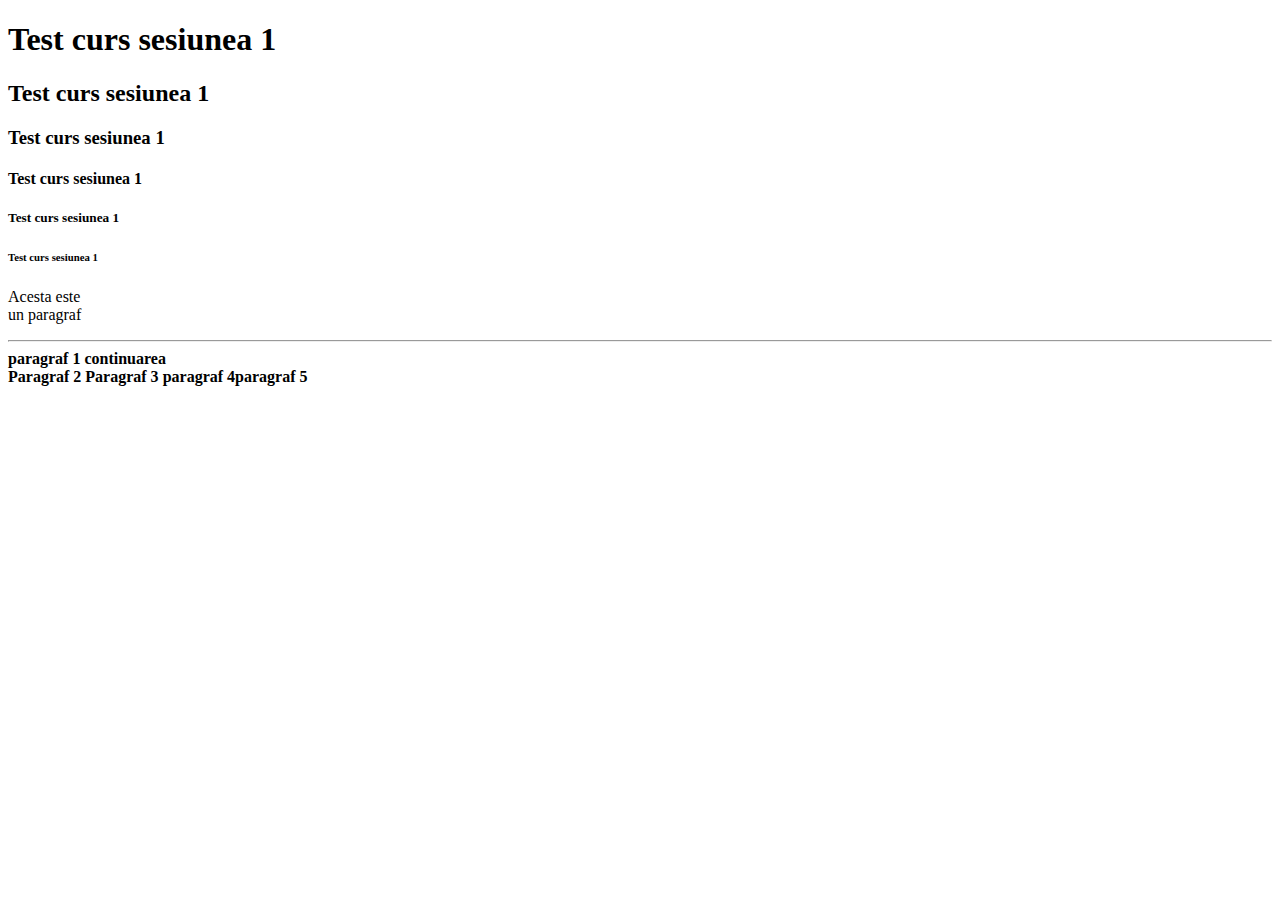
<file: Sesiunea1/index.html>
<!DOCTYPE html>
<html>
  <body>
    <h1>Test curs sesiunea 1</h1>
    <h2>Test curs sesiunea 1</h2>
    <h3>Test curs sesiunea 1</h3>
    <h4>Test curs sesiunea 1</h4>
    <h5>Test curs sesiunea 1</h5>
    <h6>Test curs sesiunea 1</h6>
    <p>
      Acesta este <br />
      un paragraf
    </p>
    <hr />
    <div>
      <b>paragraf 1</b>
      <b>continuarea</b>
    </div>
    <b>Paragraf 2</b>
    <span>
      <b>Paragraf 3</b>
    </span>
    <b>paragraf 4</b><b>paragraf 5</b>
  </body>
</html>
</file>
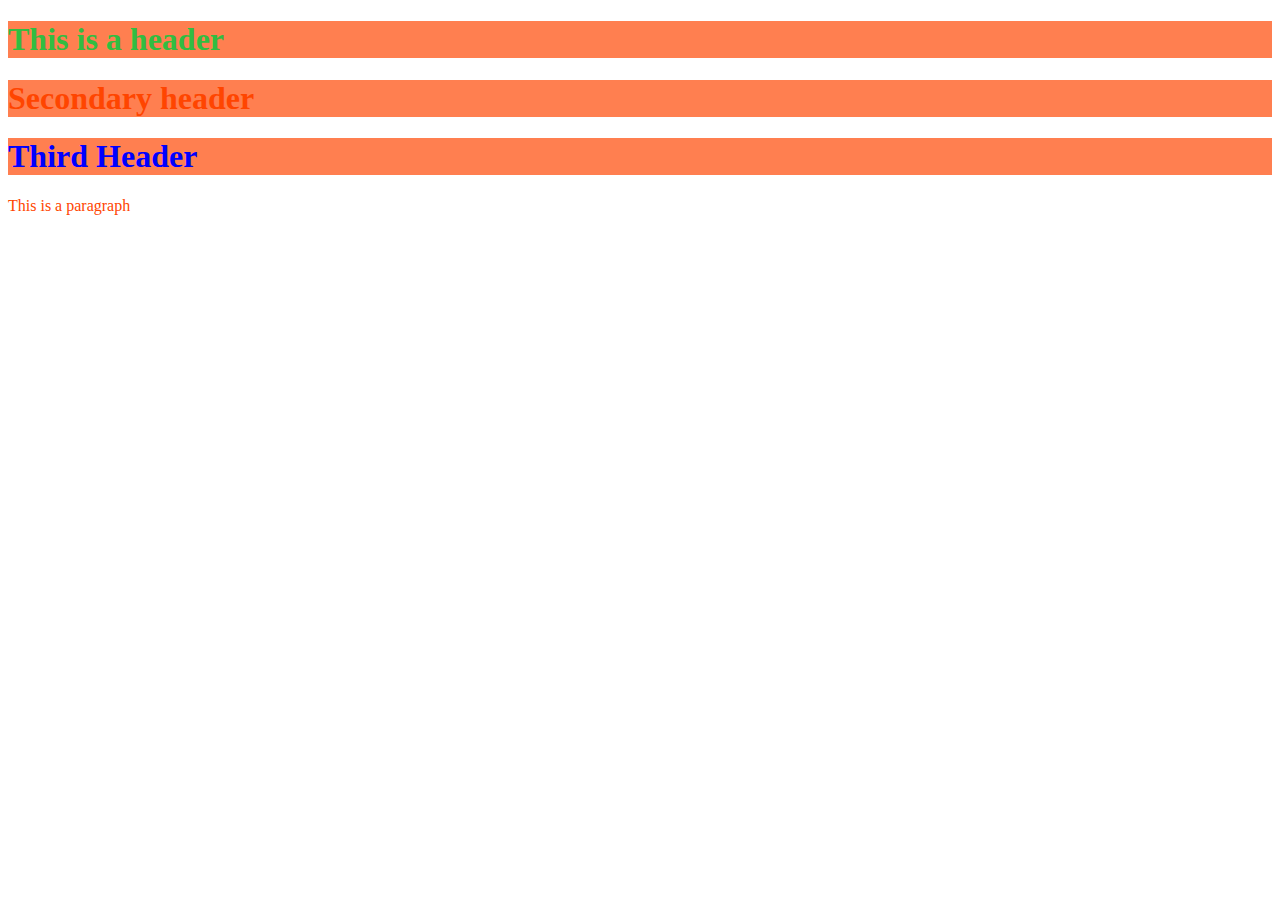
<file: Sesiunea2/index.html>
<!DOCTYPE html>
<html>
  <head>
    <link rel="stylesheet" href="style.css" />
  </head>
  <body>
    <!-- <a href="https://itschool.ro/">IT school</a>
    <hr />
    <img src="cursant.jpg" alt="IT School cursant" height="" width="250px" />
    <hr />
    <ul style="list-style-type: square">
      <li>Zahar</li>
      <li>Sare</li>
      <li>Faina</li>
    </ul>
    <hr />
    <ol type="A">
      <li>Zahar</li>
      <li>Sare</li>
      <li>Faina</li>
    </ol>
    <hr />
    <table>
      <tr>
        <th>Nume</th>
        <th>Varsta</th>
        <th>Ocupatie</th>
      </tr>
      <tr>
        <td>Emil</td>
        <td>24</td>
        <td>Jr. Developer</td>
      </tr>
      <tr>
        <td>Iulian</td>
        <td>32</td>
        <td>Sr. Developer</td>
      </tr>
    </table> -->
    <h1 id="principal">This is a header</h1>
    <h1 class="secundar">Secondary header</h1>
    <h1>Third Header</h1>
    <p class="secundar">This is a paragraph</p>
  </body>
</html>
</file>
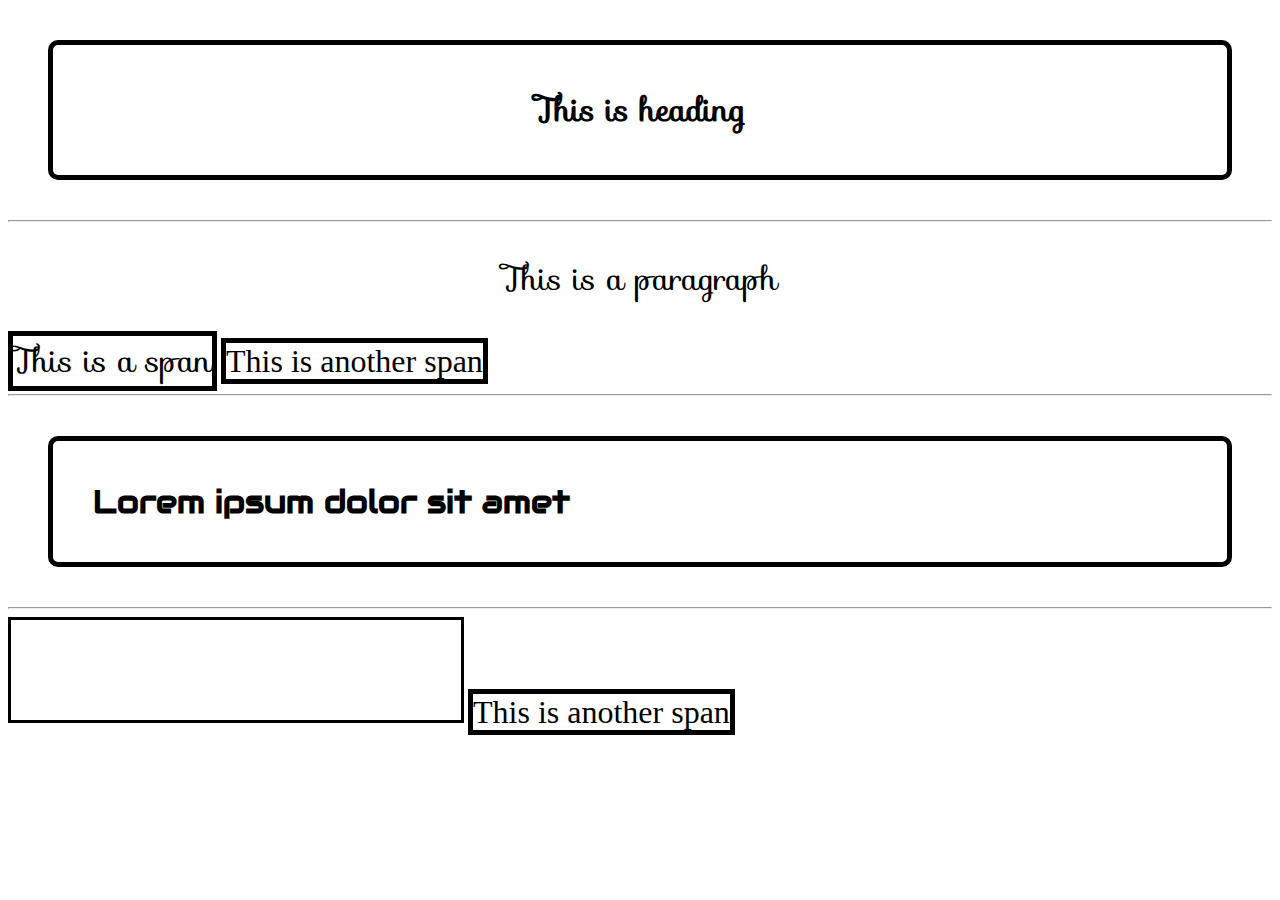
<file: Sesiunea3/index.html>
<!DOCTYPE html>
<html>
  <head>
    <link
      rel="stylesheet"
      href="https://fonts.googleapis.com/css?family=Audiowide|Sofia&effect=fire"
    />
    <style>
      .font {
        font-size: 200%;
        text-align: center;
        font-family: Sofia, "Times New Roman", sans-serif;
      }

      .fontSecundar {
        font-family: "Audiowide", monospace, sans-serif;
      }

      h1 {
        font-family: monospace, "Times New Roman", Times, sans-serif;
        border: 5px solid black;
        border-radius: 10px;
        margin: 40px;
        padding: 40px;
      }

      span {
        border-right-style: dotted;
        border: 5px solid black;
        font-size: 200%;
      }

      div {
        border: 3px solid black;
        height: 100px;
        width: 450px;
        display: inline-block;
      }
    </style>
  </head>
  <body>
    <h1 class="font-effect-fire font">This is <a href=""></a> heading</h1>
    <hr />
    <p class="font">This is a paragraph</p>
    <span class="font">This is a span</span>
    <span>This is another span </span>
    <hr />
    <h1 class="fontSecundar">Lorem ipsum dolor sit amet</h1>
    <hr />
    <div></div>
    <span>This is another span </span>
  </body>
</html>
</file>
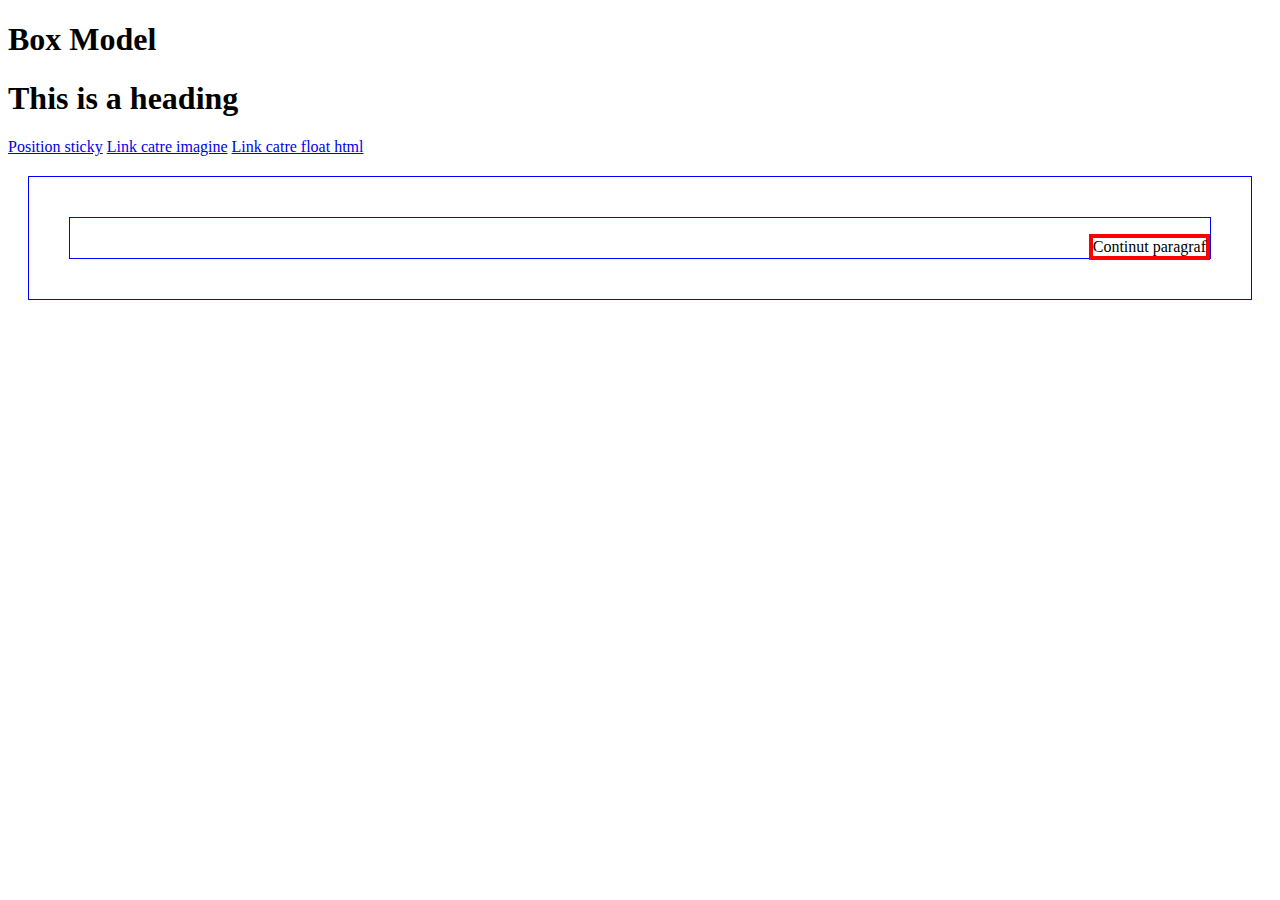
<file: Sesiunea4/index.html>
<!DOCTYPE html>

<head>
    <style>
        .positioned {
            position: absolute;
            top: 0;
            right: 0;
            border: 4px solid red;
        }

        .positionedMain {
            position: relative;
        }

        div {
            margin: 20px;
            padding: 20px;
            border: 1px solid blue;
        }
    </style>
    
</head>
<body>
    <h1>Box Model</h1>
    <h1>This is a heading</h1>
    <a href="longPage.html">Position sticky</a>
    <a href="image.html">Link catre imagine</a>
    <a href="float.html">Link catre float html</a>
    <div>
        <div class="positionedMain">
            <p class="positioned">Continut paragraf</p>
        </div>
    </div>
   
</body>
</html>
</file>
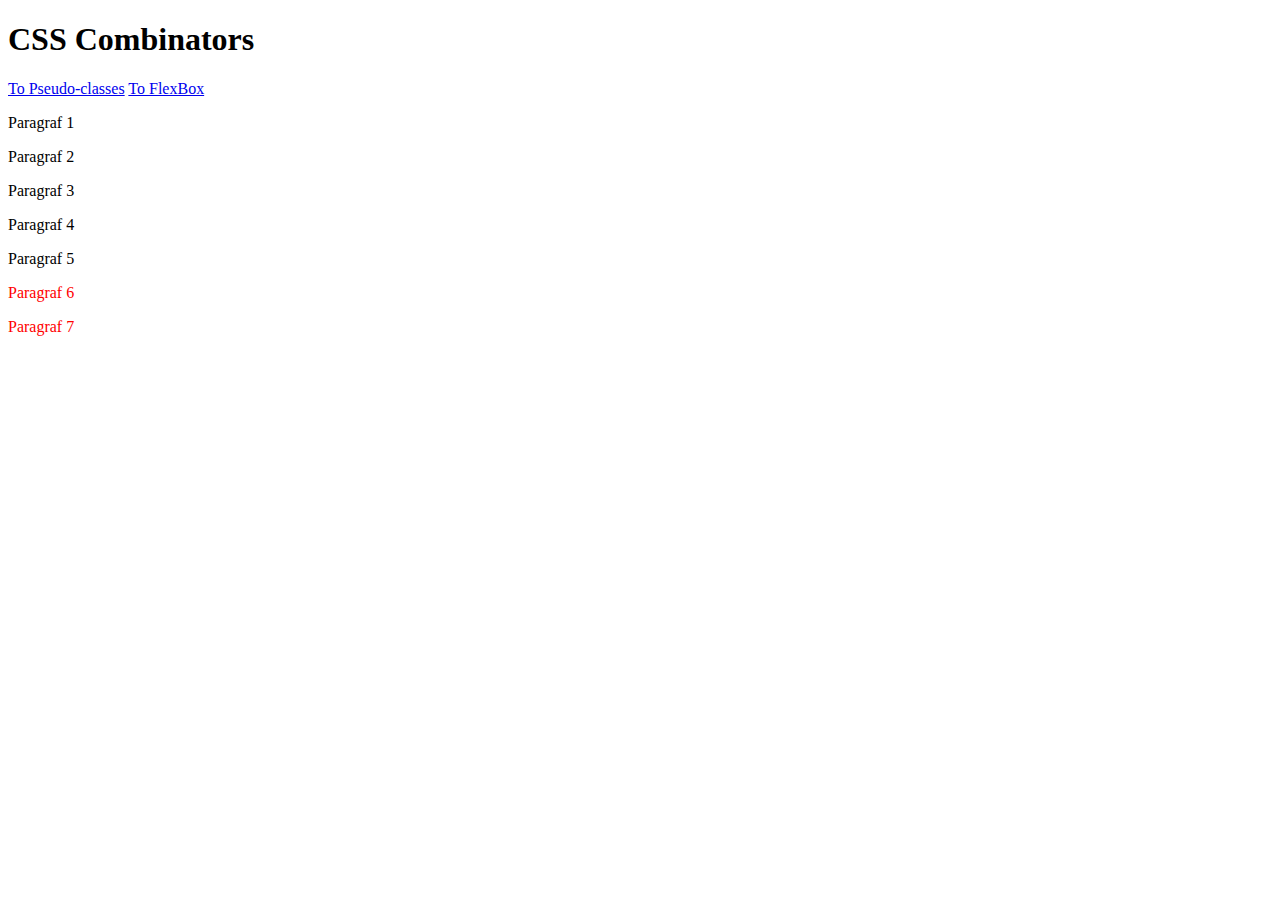
<file: Sesiunea5/index.html>
<!DOCTYPE html>
<html lang="en">
  <head>
    <meta charset="UTF-8" />
    <meta name="viewport" content="width=device-width, initial-scale=1.0" />
    <title>Sesiunea 5</title>
    <style>
      div ~ p {
        color: red;
      }
    </style>
  </head>
  <body>
    <h1>CSS Combinators</h1>
    <a href="pseudo.html">To Pseudo-classes</a>
    <a href="flexbox.html">To FlexBox</a>
    <div>
      <p>Paragraf 1</p>
      <p>Paragraf 2</p>
    </div>
    <div>
      <p>Paragraf 3</p>
      <span>
        <p>Paragraf 4</p>
      </span>
      <p>Paragraf 5</p>
    </div>
    <p>Paragraf 6</p>
    <p>Paragraf 7</p>
  </body>
</html>
</file>
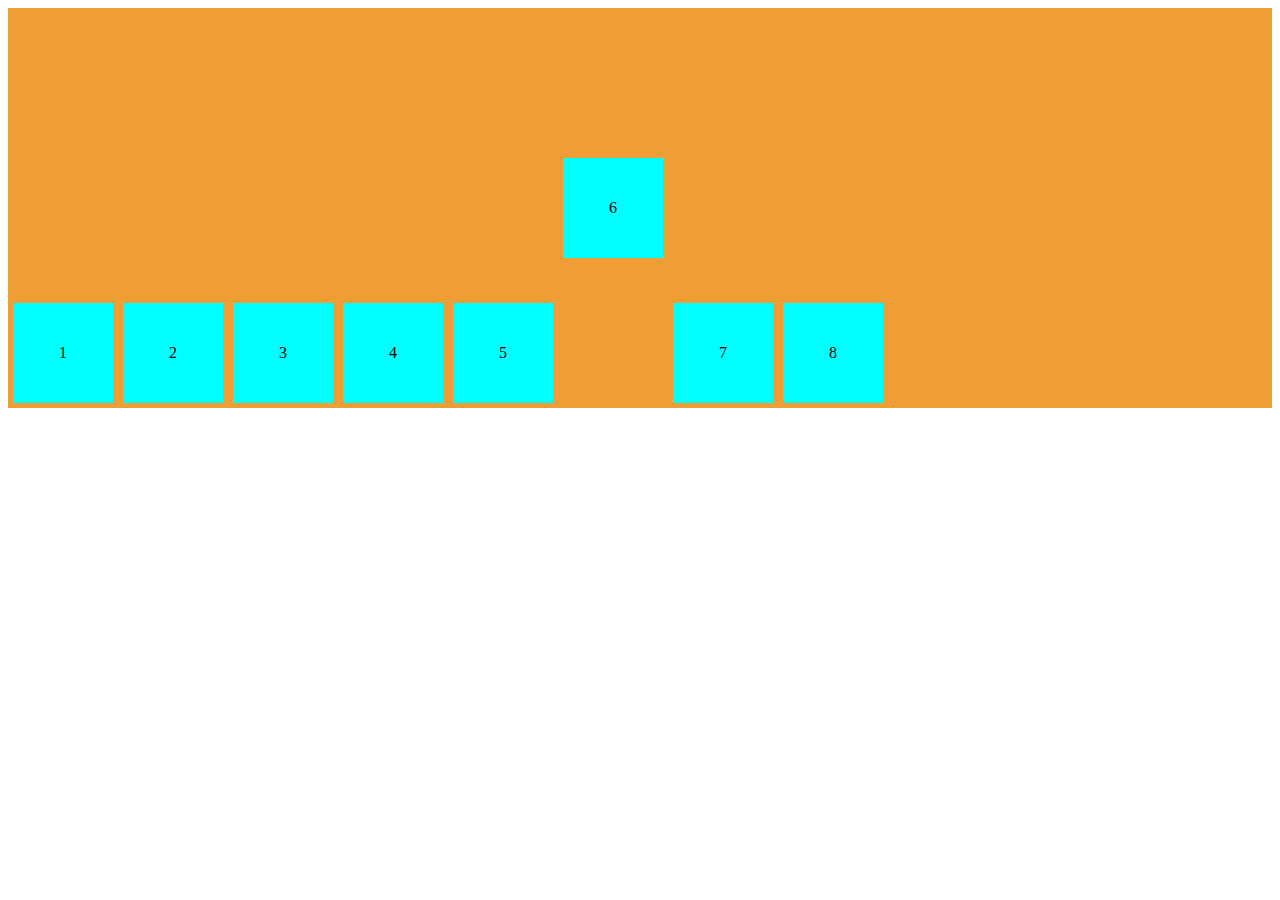
<file: Sesiunea6/index.html>
<!DOCTYPE html>
<html lang="en">
  <head>
    <meta charset="UTF-8" />
    <meta name="viewport" content="width=device-width, initial-scale=1.0" />
    <title>FlexBox</title>
    <style>
      .flexContainer {
        display: flex;
        background-color: rgba(237, 148, 32, 0.9);
        /* flex-direction: column; */
        /* flex-wrap: wrap; */
        /* flex-flow: row-reverse wrap; */
        /* justify-content: center; */
        align-items: flex-end;
        /* align-content: flex-end; */
        height: 400px;
      }

      .flexItem {
        line-height: 100px;
        width: 100px;
        text-align: center;
        background-color: aqua;
        margin: 5px;
      }
    </style>
  </head>
  <body>
    <div class="flexContainer">
      <div class="flexItem">1</div>
      <div class="flexItem">2</div>
      <div class="flexItem">3</div>
      <div class="flexItem">4</div>
      <div class="flexItem">5</div>
      <div class="flexItem" style="align-self: center">6</div>
      <div class="flexItem">7</div>
      <div class="flexItem">8</div>
    </div>
  </body>
</html>
</file>
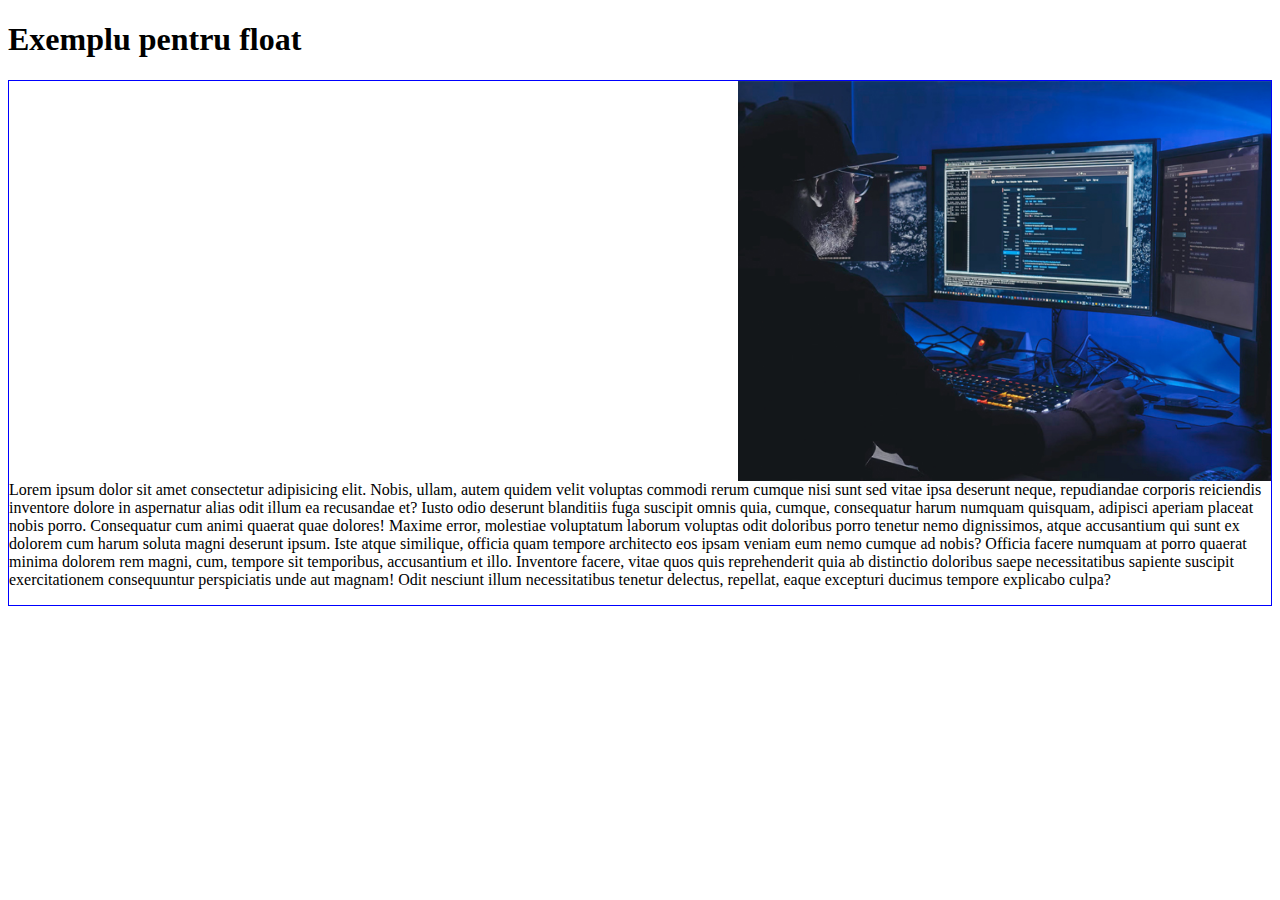
<file: Sesiunea4/float.html>
<!DOCTYPE html>
<html lang="en">
  <head>
    <title>Float <html></html></title>
    <style>
      img {
        height: 400px;
        float: right;
      }

      p {
        clear: both;
      }

      div {
        border: 1px solid blue;
      }
    </style>
  </head>
  <body>
    <h1>Exemplu pentru float</h1>

    <div>
      <img src="cursant.jpg" alt="Cursant IT School" />
      <p>
        Lorem ipsum dolor sit amet consectetur adipisicing elit. Nobis, ullam,
        autem quidem velit voluptas commodi rerum cumque nisi sunt sed vitae
        ipsa deserunt neque, repudiandae corporis reiciendis inventore dolore in
        aspernatur alias odit illum ea recusandae et? Iusto odio deserunt
        blanditiis fuga suscipit omnis quia, cumque, consequatur harum numquam
        quisquam, adipisci aperiam placeat nobis porro. Consequatur cum animi
        quaerat quae dolores! Maxime error, molestiae voluptatum laborum
        voluptas odit doloribus porro tenetur nemo dignissimos, atque
        accusantium qui sunt ex dolorem cum harum soluta magni deserunt ipsum.
        Iste atque similique, officia quam tempore architecto eos ipsam veniam
        eum nemo cumque ad nobis? Officia facere numquam at porro quaerat minima
        dolorem rem magni, cum, tempore sit temporibus, accusantium et illo.
        Inventore facere, vitae quos quis reprehenderit quia ab distinctio
        doloribus saepe necessitatibus sapiente suscipit exercitationem
        consequuntur perspiciatis unde aut magnam! Odit nesciunt illum
        necessitatibus tenetur delectus, repellat, eaque excepturi ducimus
        tempore explicabo culpa?
      </p>
    </div>
  </body>
</html>
</file>
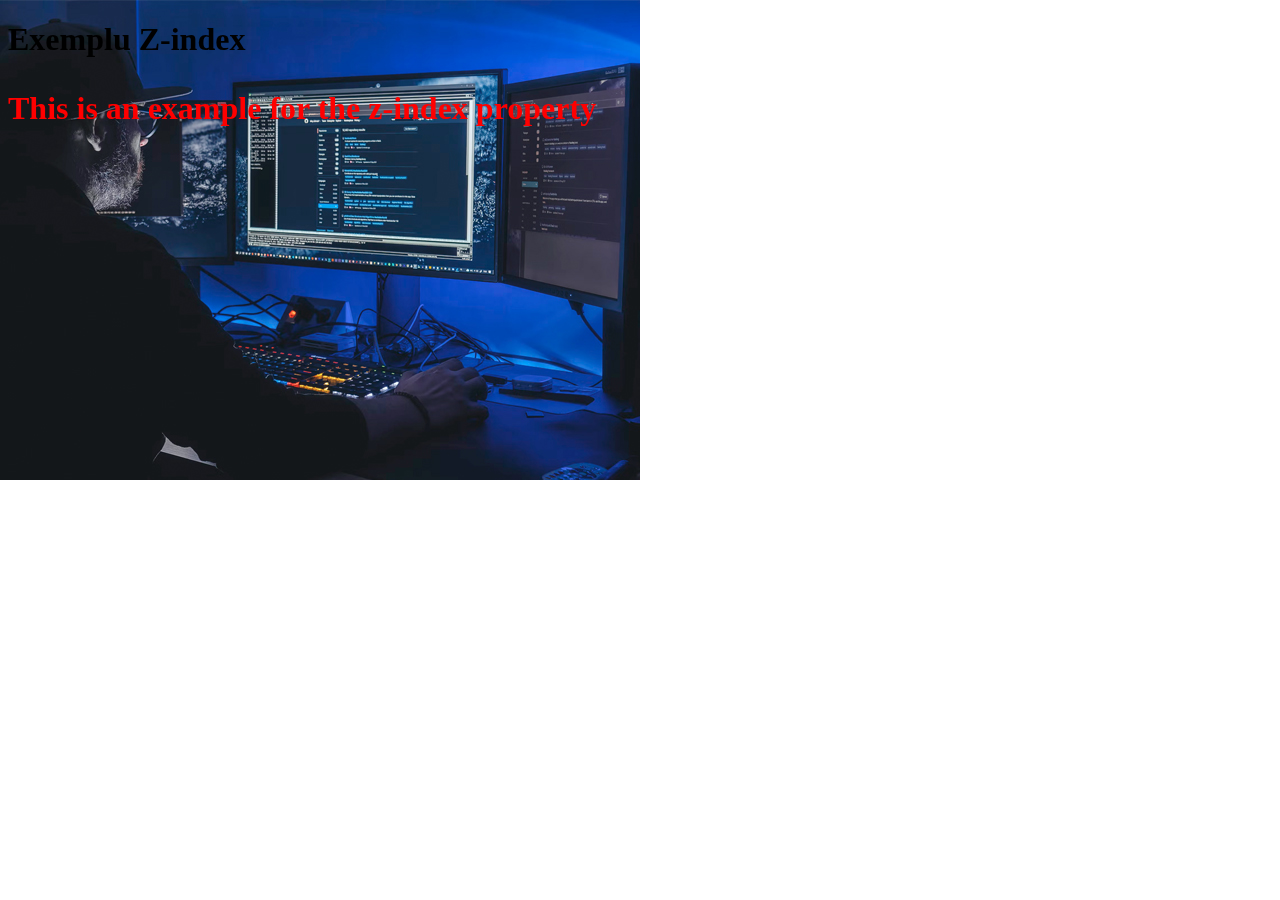
<file: Sesiunea4/image.html>
<!DOCTYPE html>
<html lang="en">
  <head>
    <title>Z-index image</title>
    <style>
      img {
        z-index: -1;
        position: fixed;
        top: 0;
        left: 0;
      }

      p {
        color: red;
        font-weight: bold;
        font-size: xx-large;
      }
    </style>
  </head>
  <body>
    <h1>Exemplu Z-index</h1>
    <img src="cursant.jpg" alt="Cursant IT School" />
    <p>This is an example for the z-index property</p>
  </body>
</html>
</file>
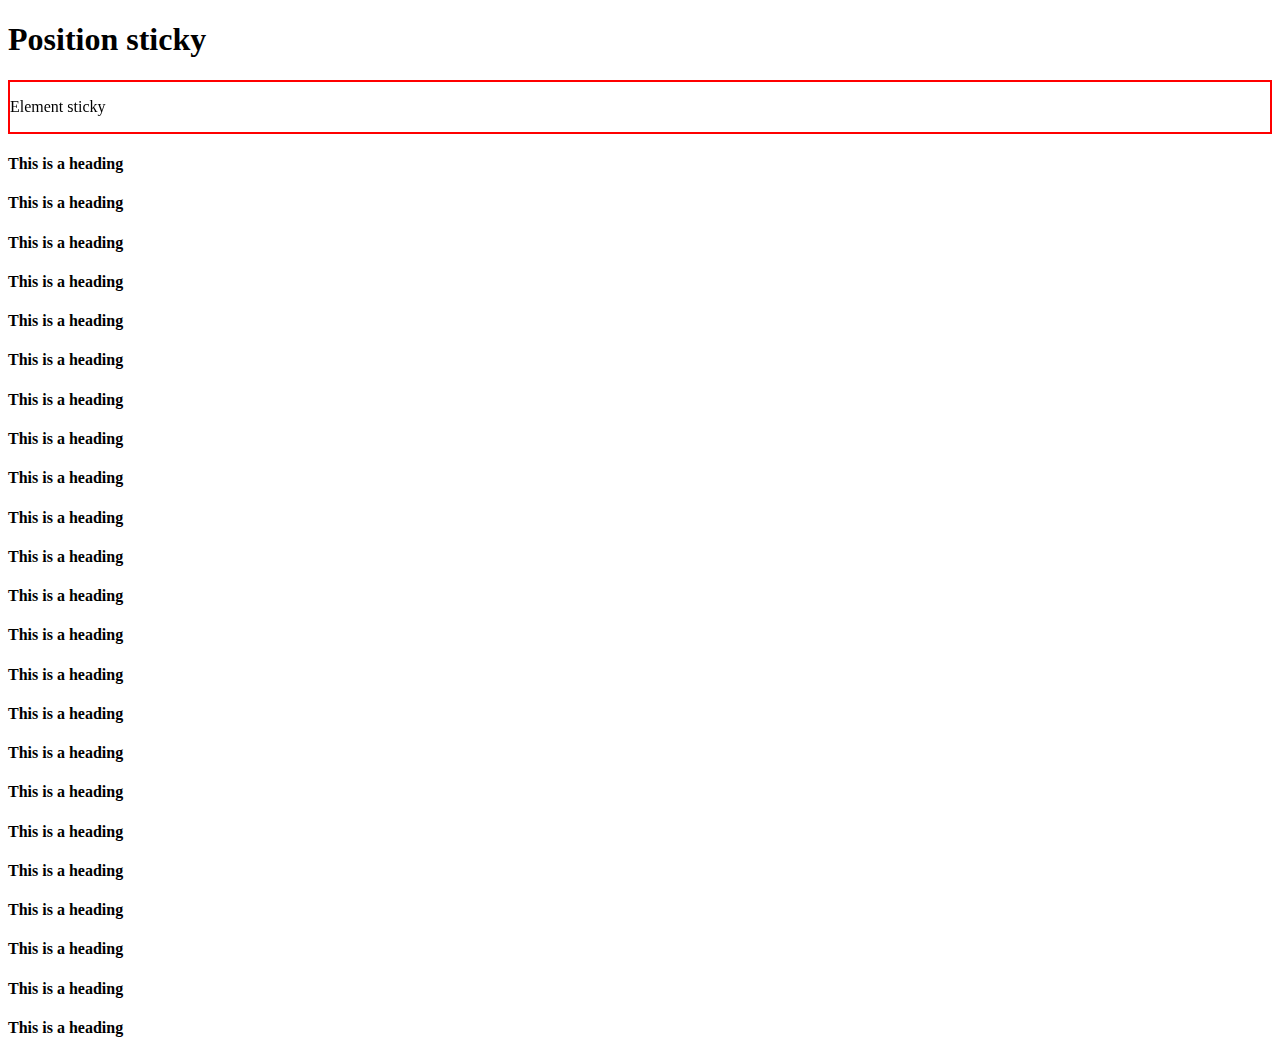
<file: Sesiunea4/longPage.html>
<!DOCTYPE html>
<html>
  <head>
    <style>
      .sticky {
        position: sticky;
        top: 0;
        border: 2px solid red;
      }
    </style>
    <title>Long page</title>
  </head>
  <body>
    <h1>Position sticky</h1>
    <div class="sticky">
      <p>Element sticky</p>
    </div>
    <h4>This is a heading</h4>
    <h4>This is a heading</h4>
    <h4>This is a heading</h4>
    <h4>This is a heading</h4>
    <h4>This is a heading</h4>
    <h4>This is a heading</h4>
    <h4>This is a heading</h4>
    <h4>This is a heading</h4>
    <h4>This is a heading</h4>
    <h4>This is a heading</h4>
    <h4>This is a heading</h4>
    <h4>This is a heading</h4>
    <h4>This is a heading</h4>
    <h4>This is a heading</h4>
    <h4>This is a heading</h4>
    <h4>This is a heading</h4>
    <h4>This is a heading</h4>
    <h4>This is a heading</h4>
    <h4>This is a heading</h4>
    <h4>This is a heading</h4>
    <h4>This is a heading</h4>
    <h4>This is a heading</h4>
    <h4>This is a heading</h4>
  </body>
</html>
</file>
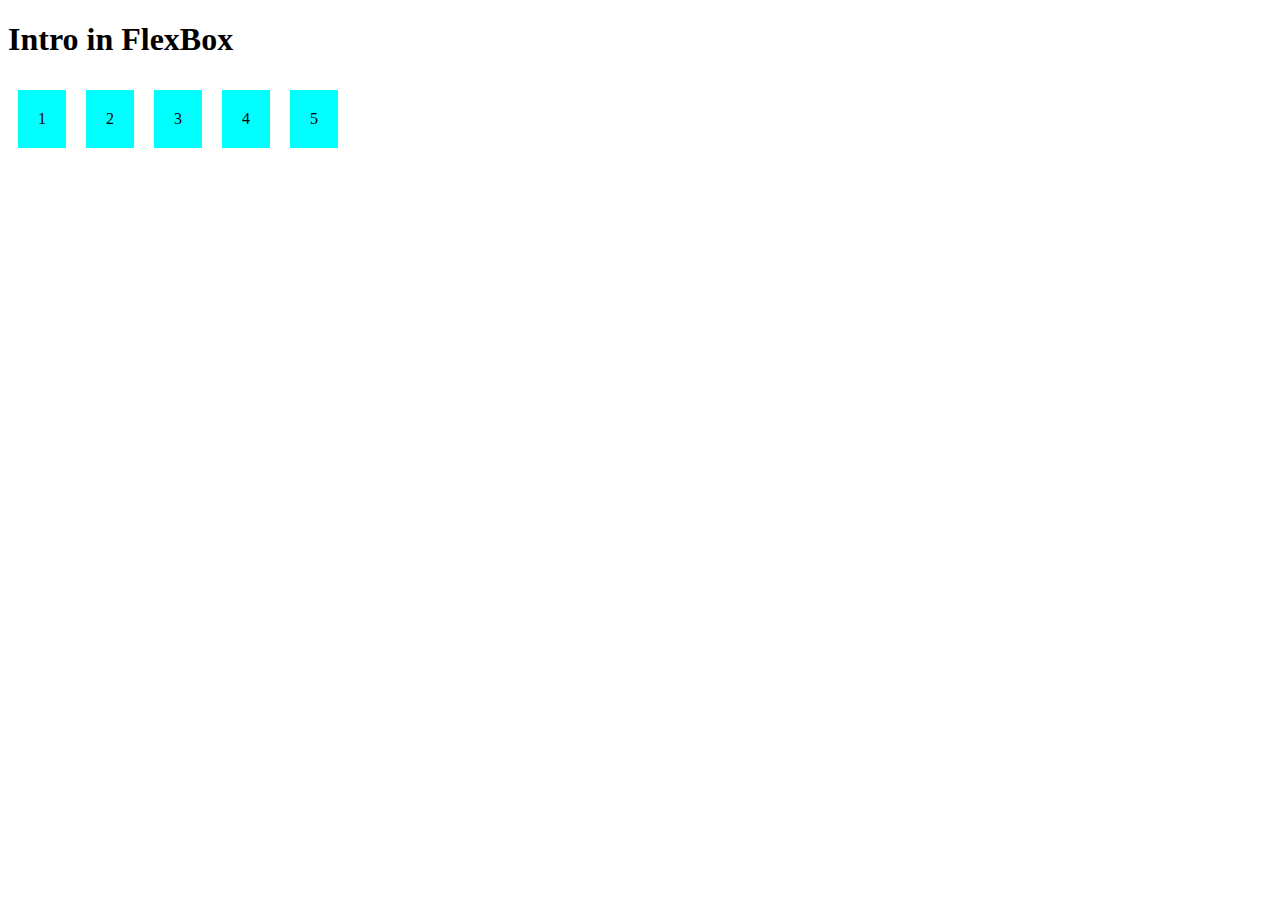
<file: Sesiunea5/flexbox.html>
<!DOCTYPE html>
<html lang="en">
  <head>
    <meta charset="UTF-8" />
    <meta name="viewport" content="width=device-width, initial-scale=1.0" />
    <title>FlexBox</title>
    <style>
      .flexContainer {
        display: flex;
        /* flex-direction: column; */
      }

      .flexItems {
        padding: 20px;
        margin: 10px;
        background-color: aqua;
      }
    </style>
  </head>
  <body>
    <h1>Intro in FlexBox</h1>
    <div class="flexContainer">
      <div class="flexItems">1</div>
      <div class="flexItems">2</div>
      <div class="flexItems">3</div>
      <div class="flexItems">4</div>
      <div class="flexItems">5</div>
    </div>
  </body>
</html>
</file>
<file: Sesiunea2/style.css>
h1 {
  background-color: coral;
  color: blue;
}

#principal {
  color: rgb(49, 189, 65);
}

.secundar {
  color: orangered;
}
</file>
